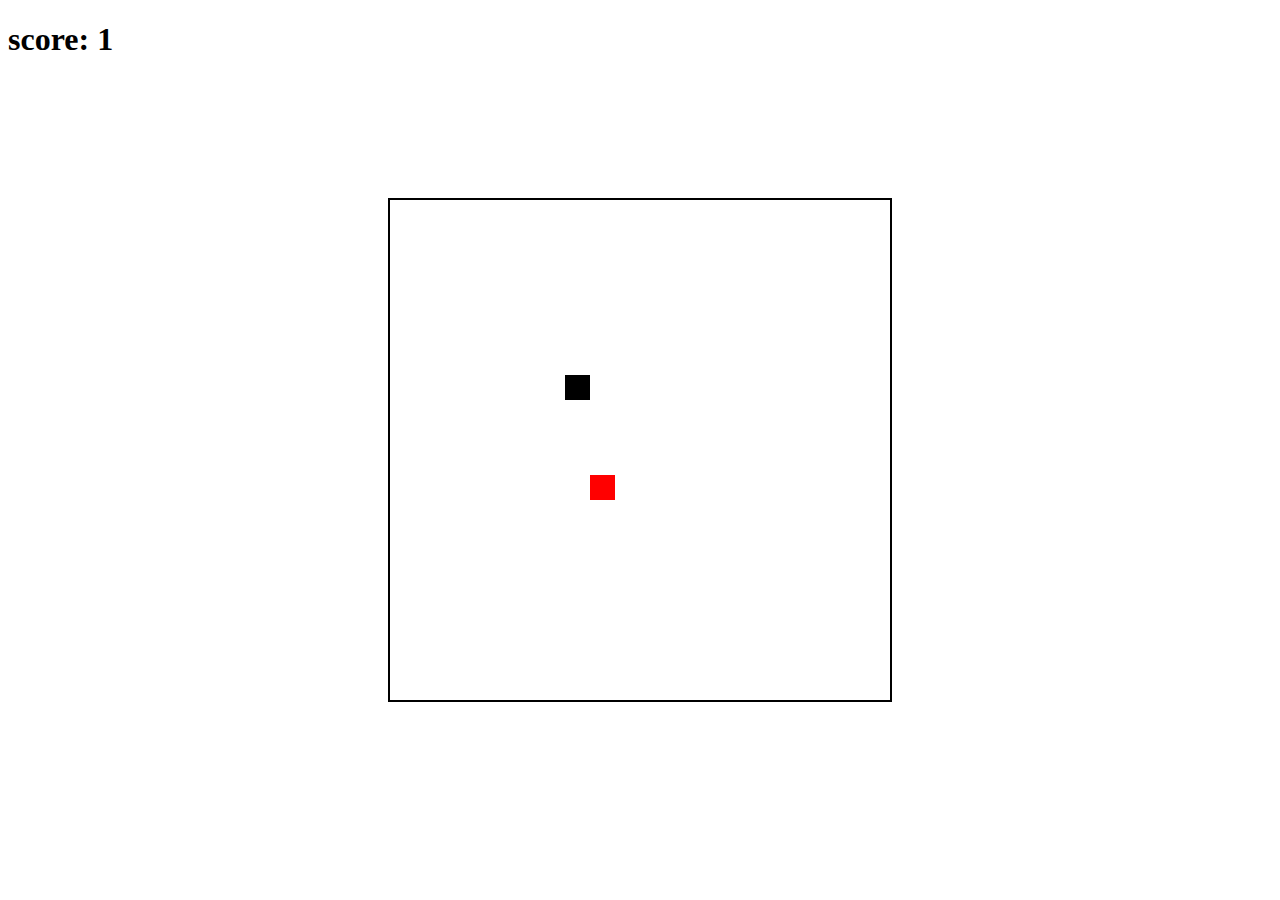
<file: project1/index.html>
<!DOCTYPE html>
<html lang="en">
<head>
	<meta charset="UTF-8">
	<title>Snake Game</title>
	<link rel="stylesheet" href="./snake.css">
	<script src="https://ajax.googleapis.com/ajax/libs/jquery/3.2.1/jquery.min.js"></script>
</head>
<body>
	<h1 id ="score"> score </h1>
	<canvas id="canvas" width="500" height="500"></canvas>
	<script src="./snake.js"></script>
</body>
</html>
</file>
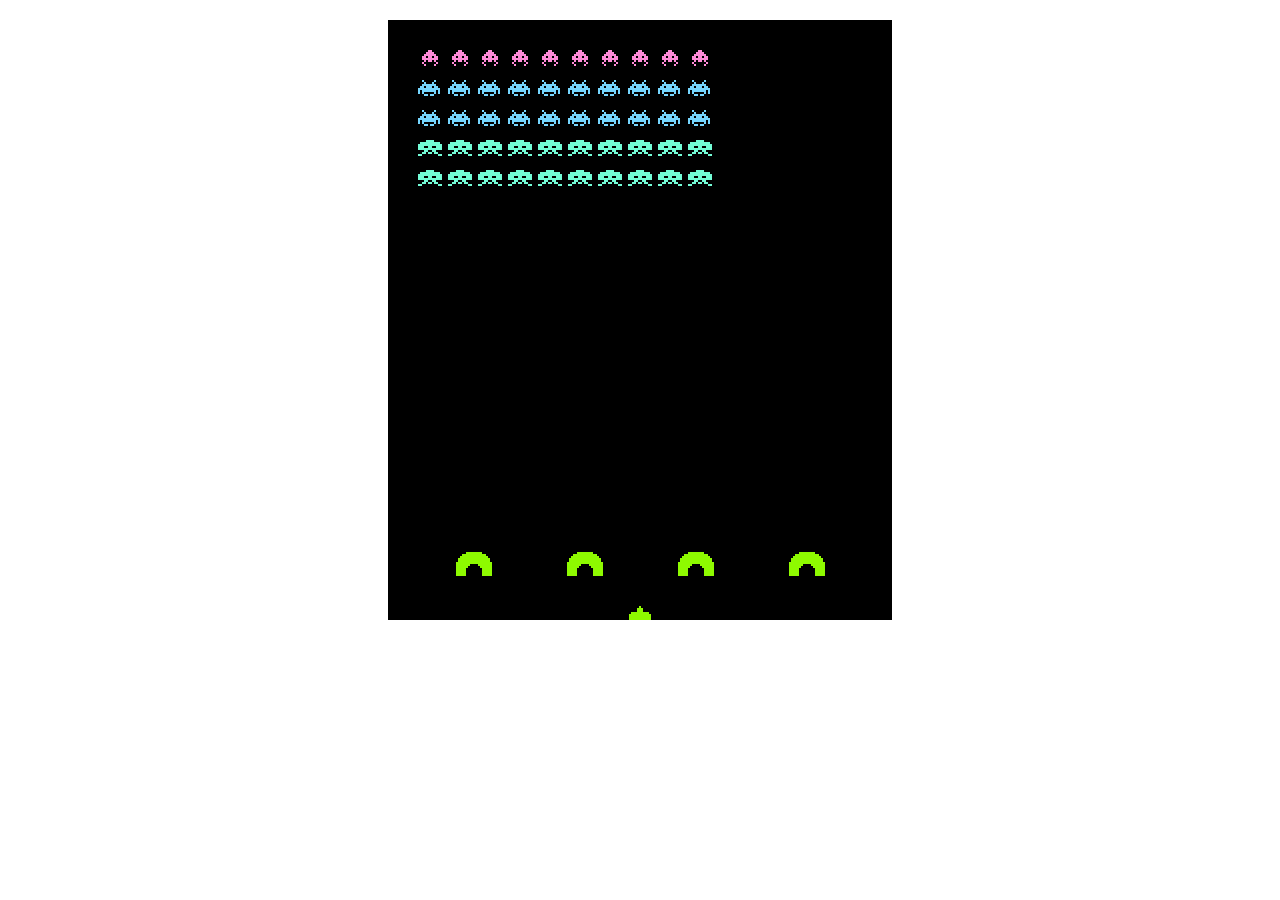
<file: project5/main.html>
<!DOCTYPE html>
<html lang="en">
<head>
 	<meta charset="UTF-8">
	<title>Space Invaders</title>
	<script src="https://code.jquery.com/jquery-3.2.1.min.js"></script>
	<!-- bootstrap -->
		<link rel="stylesheet" href="https://stackpath.bootstrapcdn.com/bootstrap/4.3.1/css/bootstrap.min.css" integrity="sha384-ggOyR0iXCbMQv3Xipma34MD+dH/1fQ784/j6cY/iJTQUOhcWr7x9JvoRxT2MZw1T" crossorigin="anonymous">
		<link rel="stylesheet" href="main.css">
	<script src="helpers.js"></script>
</head>
<body>
  	<button id="retry" type="button" class="btn btn-danger">Play Again?</button>
  	<script src="main.js"></script>
  	<!-- bootstrap -->
		<script src="https://cdnjs.cloudflare.com/ajax/libs/popper.js/1.14.7/umd/popper.min.js" integrity="sha384-UO2eT0CpHqdSJQ6hJty5KVphtPhzWj9WO1clHTMGa3JDZwrnQq4sF86dIHNDz0W1" crossorigin="anonymous"></script>
		<script src="https://stackpath.bootstrapcdn.com/bootstrap/4.3.1/js/bootstrap.min.js" integrity="sha384-JjSmVgyd0p3pXB1rRibZUAYoIIy6OrQ6VrjIEaFf/nJGzIxFDsf4x0xIM+B07jRM" crossorigin="anonymous"></script>
</body>
</html>
</file>
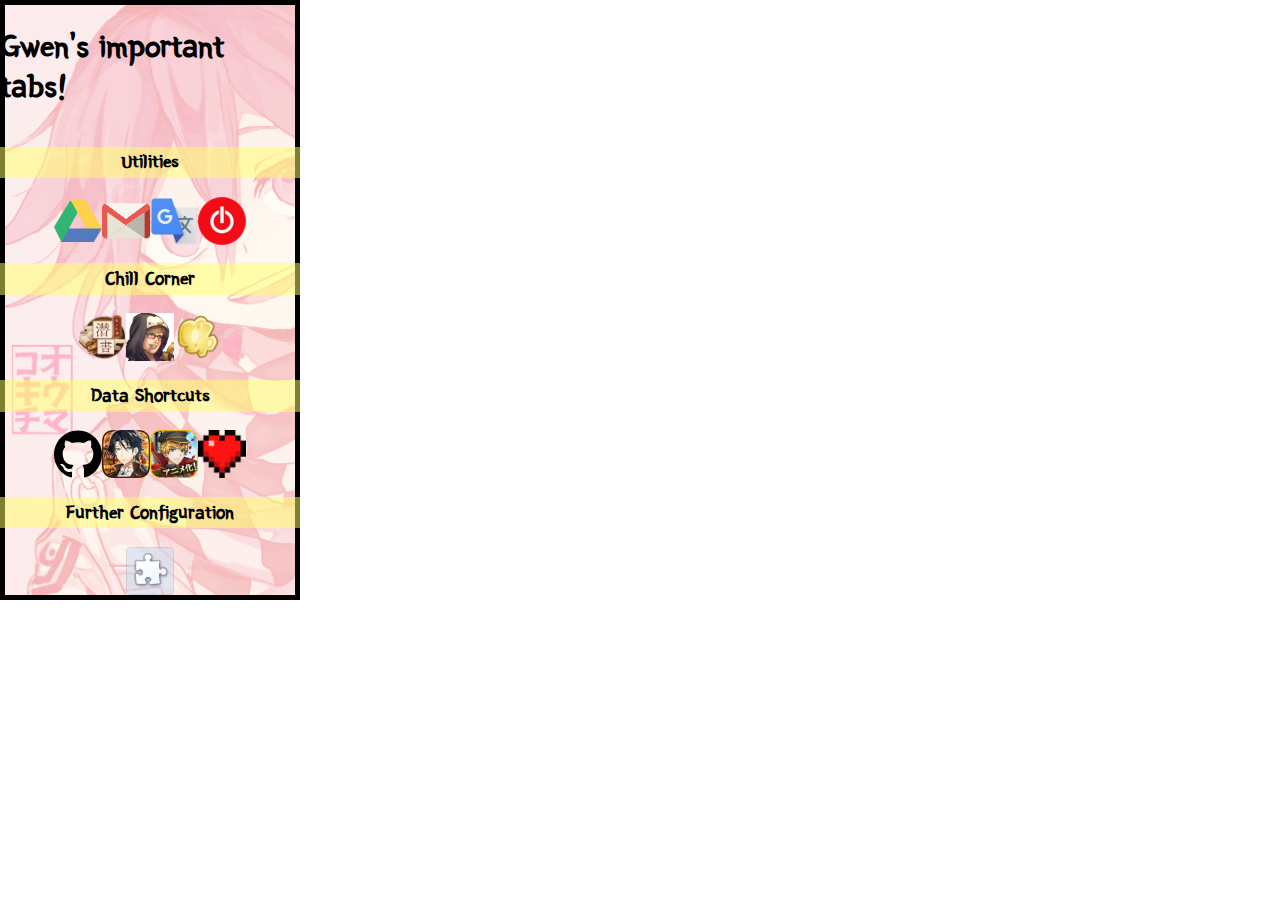
<file: project4/project4Code/popup.html>
<!DOCTYPE html>
<html>
<head>
	<title>Mini Plugin</title>
	<script src="jquery-3.4.1.min.js"></script>
	<link rel="stylesheet" href="popup.css">
	<script src="popup.js"></script>
</head>
<body>
	<div id= "container">
		<h1>Gwen's important tabs!</h1>
		<h3>Utilities</h3>
		<div class="images">
			<img src="sources/drive.png" id="drive">
			<img src="sources/gmail.svg" id="gmail">
			<img src="sources/translate.ico" id="translate">
			<img src="sources/toggle.ico" id="toggl">
		</div>
		<h3>Chill Corner</h3>
		<div class="images">
			<img src="sources/delve.png" id="delve">
			<img src="sources/nicob.jpg" id="nico">
			<img src="sources/popcorn.png" id="movie">
		</div>
		<h3>Data Shortcuts</h3>
		<div class="images">
			<img src="sources/GitHub.svg" id="github">
			<img src="sources/bungo.png" id="bungo">
			<img src="sources/Senjuushi.png" id="SS">
			<img src="sources/health.png" id="pong">
		</div>
		<h3>Further Configuration</h3>
		<div class="images">
			<img src="sources/extension.png" id="extension">
		</div>
	</div>
</body>
</html>
</file>
<file: project1/snake.css>
#canvas {
	position: absolute;
	margin: auto;
	top: 0;
	right: 0;
	bottom: 0;
	left: 0;
	border: 2px solid black;
}
</file>
<file: project5/main.css>
body {
  display: flex;
  flex-direction: column;
  justify-content: center;
  align-items: center;
}

canvas {
  margin-top: 20px;
  background-color: black;
  display: block;
}

#retry {
  margin-top: 20px;
  display: none;
}
</file>
<file: project4/project4Code/popup.css>
@import url('https://fonts.googleapis.com/css?family=Yeon+Sung');

* {
	display: flex;
	justify-content: center;
	align-items: center;
	flex-direction: column;
	width: 300px;
	height: 300px;
	font-family: 'Yeon Sung', cursive;
}
#container{
	width: 290px;
	height: 590px;
	border: 5px solid black;
	background-color: #FADADB;
	background-image: url(sources/kokichi.jpg);
	background-size: 170%;
	background-position: left;
	background-blend-mode: overlay;
}

.images img {
	width : 48px;
	height: 48px;
}

.images {
	display: flex;
	flex-direction: row;
	justify-content: center;
}

h3{
	background-color: rgba(255,255,102,0.5);
}
</file>
